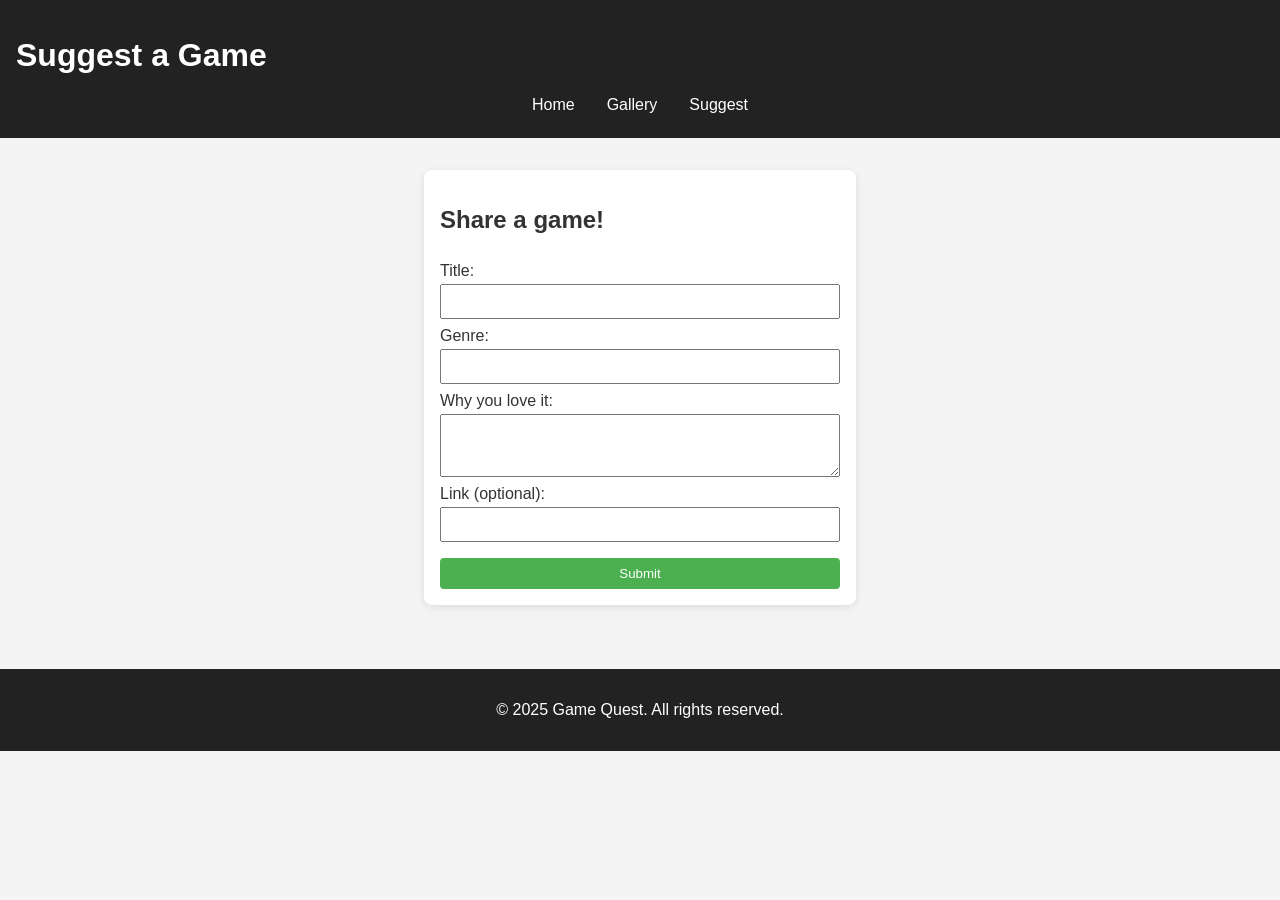
<file: suggest.html>
<!DOCTYPE html>
<html lang="en">
<head>
  <meta charset="UTF-8">
  <meta name="viewport" content="width=device-width, initial-scale=1.0">
  <title>Game Quest | Suggest a Game</title>
  <link rel="stylesheet" href="css/styles.css">
</head>
<body>
  <header>
    <h1>Suggest a Game</h1>
    <nav>
      <ul>
        <li><a href="index.html">Home</a></li>
        <li><a href="gallery.html">Gallery</a></li>
        <li><a href="suggest.html">Suggest</a></li>
      </ul>
    </nav>
  </header>

  <main>
    <section class="form-section">
      <h2>Share a game!</h2>
      <form id="suggestForm">
        <label for="title">Title:</label>
        <input type="text" id="title" required>
        <label for="genre">Genre:</label>
        <input type="text" id="genre" required>
        <label for="reason">Why you love it:</label>
        <textarea id="reason" rows="3" required></textarea>
        <label for="link">Link (optional):</label>
        <input type="url" id="link">
        <button type="submit">Submit</button>
      </form>
    </section>
  </main>

  <footer>
    <p>© 2025 Game Quest. All rights reserved.</p>
  </footer>

  <script src="js/suggest.js"></script>
</body>
</html>
</file>
<file: css/styles.css>
body {
  margin:0;
  font-family: 'Segoe UI', sans-serif;
  background:#f4f4f4;
  color:#333;
}
header {
  background:#222;
  color:white;
  padding:1rem;
}
nav ul {
  list-style:none;
  display:flex;
  justify-content:center;
  padding:0;
  margin:0.5rem 0;
}
nav li { margin:0 1rem; }
nav a { color:white; text-decoration:none; }
main { padding:2rem; }
/* Featured game */
.featured {
  text-align:center;
}
.featured img {
  width:100%; max-width:400px; border-radius:8px;
}
.cta-button { display:inline-block; margin-top:1rem; padding:0.5rem 1rem; background:#4caf50; color:white; border-radius:5px; text-decoration:none; }
/* Gallery */
.gallery {
  display:grid;
  grid-template-columns:repeat(auto-fit, minmax(200px,1fr));
  gap:1rem;
}
.game-card {
  background:white; padding:1rem; border-radius:8px; box-shadow:0 2px 8px rgba(0,0,0,0.1); text-align:center;
}
.game-card img {
  width:100%; height:120px; object-fit:cover; border-radius:5px;
}
.game-details { margin-top:0.5rem; text-align:left; display:none; }
/* Form */
.form-section { max-width:400px; margin:auto; background:white; padding:1rem; border-radius:8px; box-shadow:0 2px 8px rgba(0,0,0,0.1); }
.form-section form { display:flex; flex-direction:column; }
.form-section label { margin-top:0.5rem; }
.form-section input, .form-section textarea, .form-section button { margin-top:0.25rem; padding:0.5rem; }
.form-section button { background:#4caf50; color:white; border:none; border-radius:4px; cursor:pointer; margin-top:1rem; }
/* Footer */
footer { text-align:center; background:#222; color:white; padding:1rem; margin-top:2rem; }
</file>
